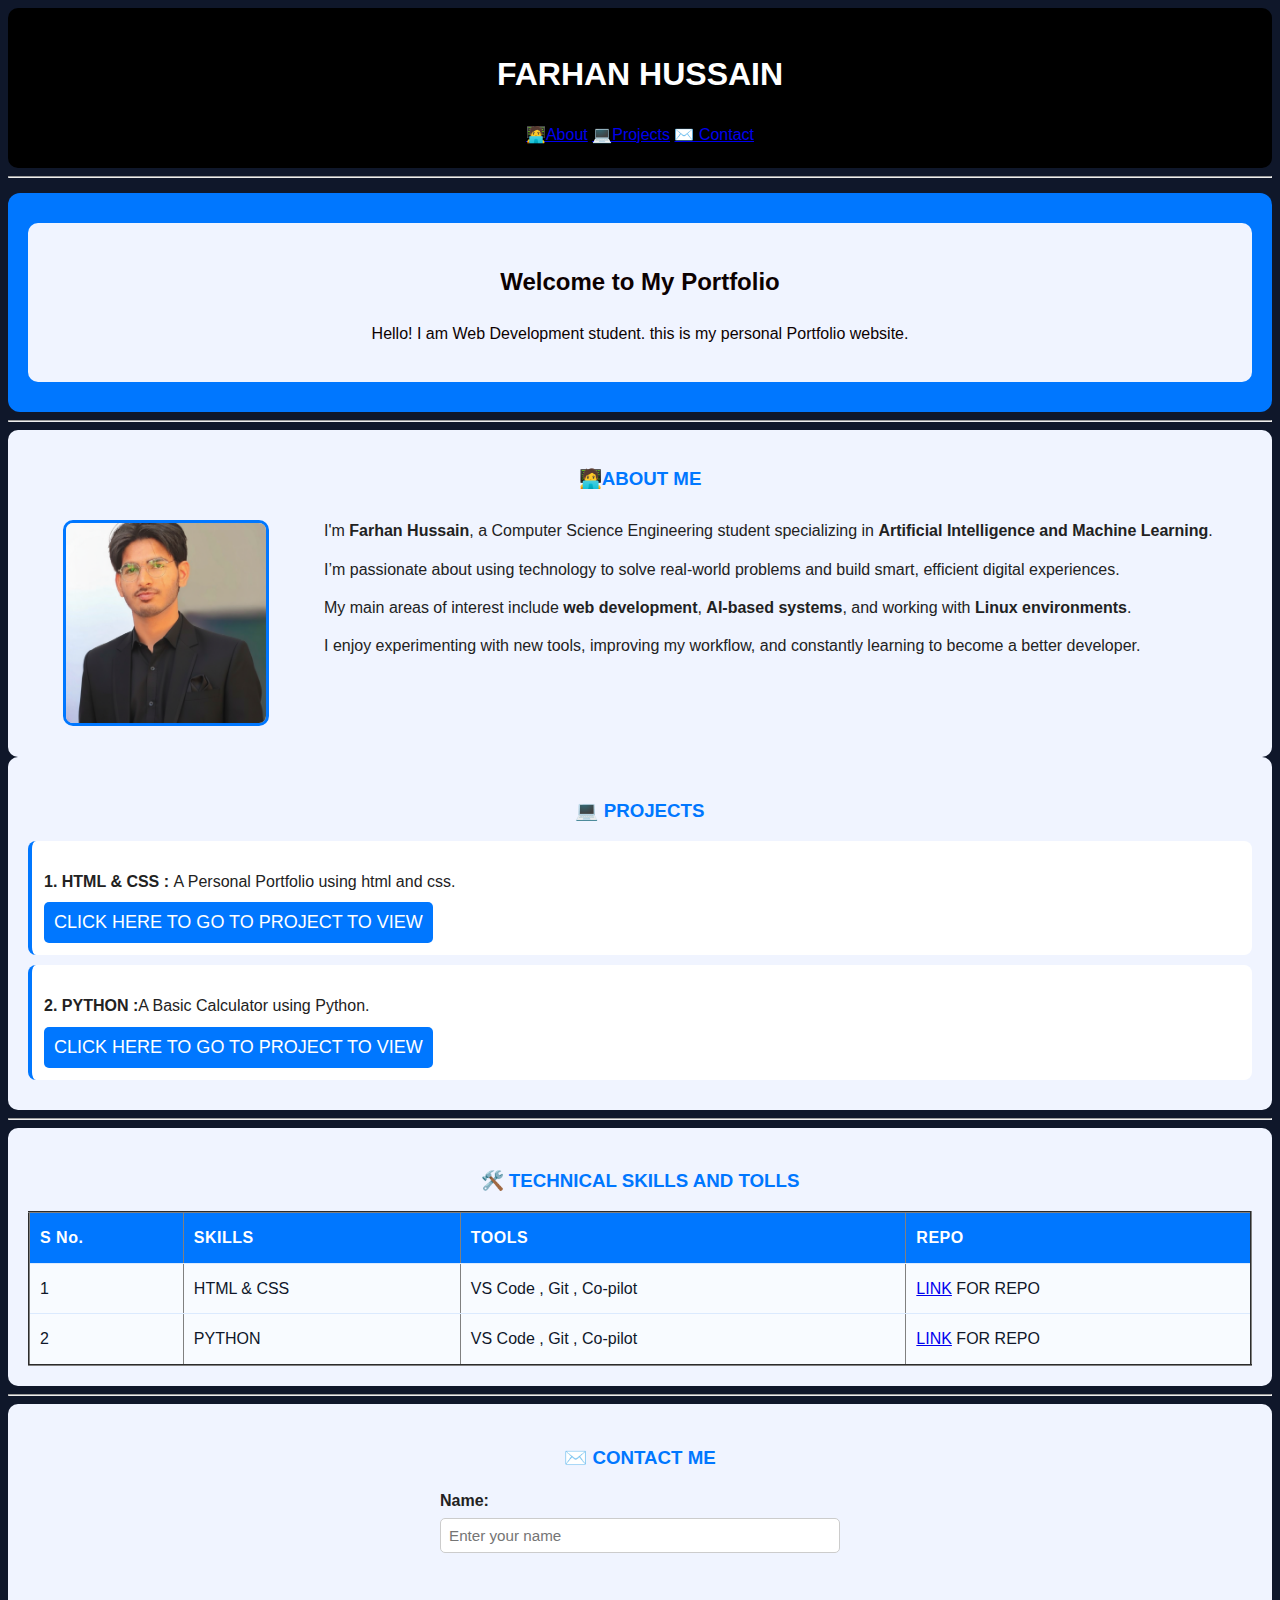
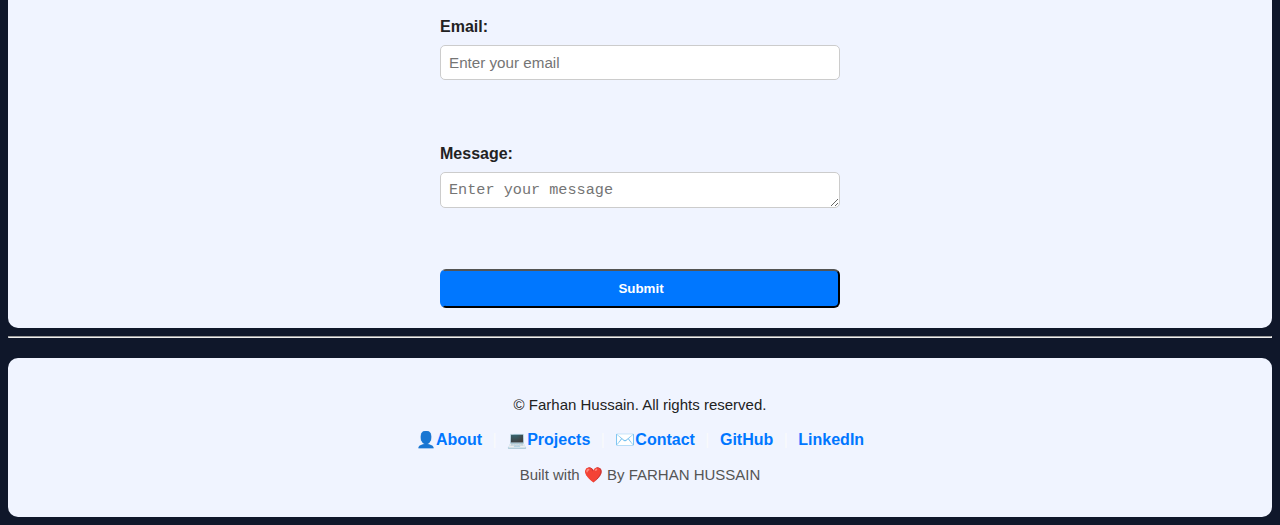
<file: UNIT-2-LAB-ASSIGNEMENT/index.html>
<!DOCTYPE html>
<html lang="en">
<head>
  <meta charset="utf-8">
  <meta name="viewport" content="width=device-width,initial-scale=1">
  <title>Farhan Hussain — Portfolio</title>
  <meta name="description" content="Farhan Hussain — Engineering student (AI & ML). Personal portfolio showcasing projects, skills, and contact details.">

  
  <!-- Link to CSS file -->
  <link rel="stylesheet" href="style.css">
</head>
<body>
    <main>
        <section>
            <header>
                <div id="header-div-1">
                    <h1 >FARHAN HUSSAIN</h1>
                    <nav>
                          <a href="#ABOUT"> 🧑‍💻About</a>
                          <a href="#PROJECTS"> 💻Projects</a>
                          <a href="#CONTACT"> ✉️ Contact</a>
                    </nav>
                </div><hr>
                <div id="header-div-2">
                    <article>
                        <h2>Welcome to My Portfolio</h2>
                        <p>Hello! I am Web Development student. this is my personal Portfolio website.</p>
                    </article>
                </div>
            </header>
        </section><hr>
        <section>
            <article class="about-article">
                 <h3> 🧑‍💻ABOUT ME</h3>
             
                 <!-- About content box: image on left, text on right -->
                 <div class="about-content">
                   <figure class="about-photo">
                     <img src="myphoto.png" alt="Farhan Hussain" />
                   </figure>
             
                   <div class="about-text">
                     <p>I'm <strong>Farhan Hussain</strong>, a Computer Science Engineering student specializing in <strong>Artificial Intelligence and Machine Learning</strong>.</p>
                     <p>I’m passionate about using technology to solve real-world problems and build smart, efficient digital experiences.</p>
                     <p>My main areas of interest include <strong>web development</strong>, <strong>AI-based systems</strong>, and working with <strong>Linux environments</strong>.</p>
                     <p>I enjoy experimenting with new tools, improving my workflow, and constantly learning to become a better developer.</p>
                   </div>
                 </div>
            </article>
        </section>
        <section>
            <article class="project-article">
                <h3>💻 PROJECTS</h3>
             <div>
                <p><strong>1. HTML & CSS : </strong>A Personal Portfolio using html and css.</p>
                <a href="https://github.com/Farhan0386/Lab-Assignment-KRMU-Web-Dev-1/blob/main/UNIT-2-LAB-ASSIGNEMENT/index.html">CLICK HERE TO GO TO PROJECT TO VIEW</a>
             </div>
             <div>
                <p><strong>2. PYTHON :</strong>A Basic Calculator using Python.</p>
                <a href="https://github.com/Farhan0386/PYTHON-BASICS-CWH/blob/main/MINI-PROJECTS/CALCULATOR.py">CLICK HERE TO GO TO PROJECT TO VIEW</a>
             </div>
            </article>
        </section><hr>
        <section>
            <article class="skills-article">
                <h3>🛠️ TECHNICAL SKILLS AND TOLLS</h3>
               <table border="2">
                        <thead>
                               <th>S No.</th>
                               <th>SKILLS</th>
                               <th>TOOLS</th>
                               <th>REPO</th>
                        </thead>
                        <tbody>
                               <tr>
                                   <td>1</td>
                                   <td>HTML & CSS</td>
                                   <td>VS Code , Git , Co-pilot</td>
                                   <td><a href="https://github.com/Farhan0386/SEM-1-PYTHON-UNIVERSITY">LINK</a> FOR REPO</td>
                               </tr>
                               <tr>
                                   <td>2</td>
                                   <td>PYTHON</td>
                                    <td>VS Code , Git , Co-pilot</td>
                                     <td><a href="https://github.com/Farhan0386/SEM-1-WEB-DEV-1-UNIVERSITY">LINK</a> FOR REPO</td>
                               </tr>
                        </tbody>
                </table>
            </article>
        </section><hr>
        <section>
            <article>
                <h3>✉️ CONTACT ME</h3>
                 <form >
                        <label for="name"><b>Name:</b></label>
                        <input type="text" id="name" name="name"  placeholder="Enter your name"><br><br>
                        <label for="email"><b>Email:</b></label>
                        <input type="email" id="email" name="email"  placeholder="Enter your email" required><br><br>
                        <label for="message"><b>Message:</b></label>
                        <textarea id="message" rows="1" cols="18" placeholder="Enter your message" required></textarea><br><br>
                        <input type="submit" value="Submit">
                 </form>
            </article>
        </section><hr>
    </main>
    <footer>
        <p>© <span id="2025"></span> Farhan Hussain. All rights reserved.</p>

          <nav class="footer-nav">
            <a href="#about"> 👤About</a> |
            <a href="#projects"> 💻Projects</a> |
            <a href="mailto:farhan03860@gmail.com"> ✉️Contact</a> |
            <a href="https://github.com/Farhan0386" target="_blank">GitHub</a> |
            <a href="https://www.linkedin.com/in/farhan-hussain-771673366/" target="_blank" rel="noopener noreferrer">LinkedIn</a>
          </nav>

        <p class="footer-credit">Built with ❤️ By FARHAN HUSSAIN</p>
    </footer>
</body>
</html>
</file>
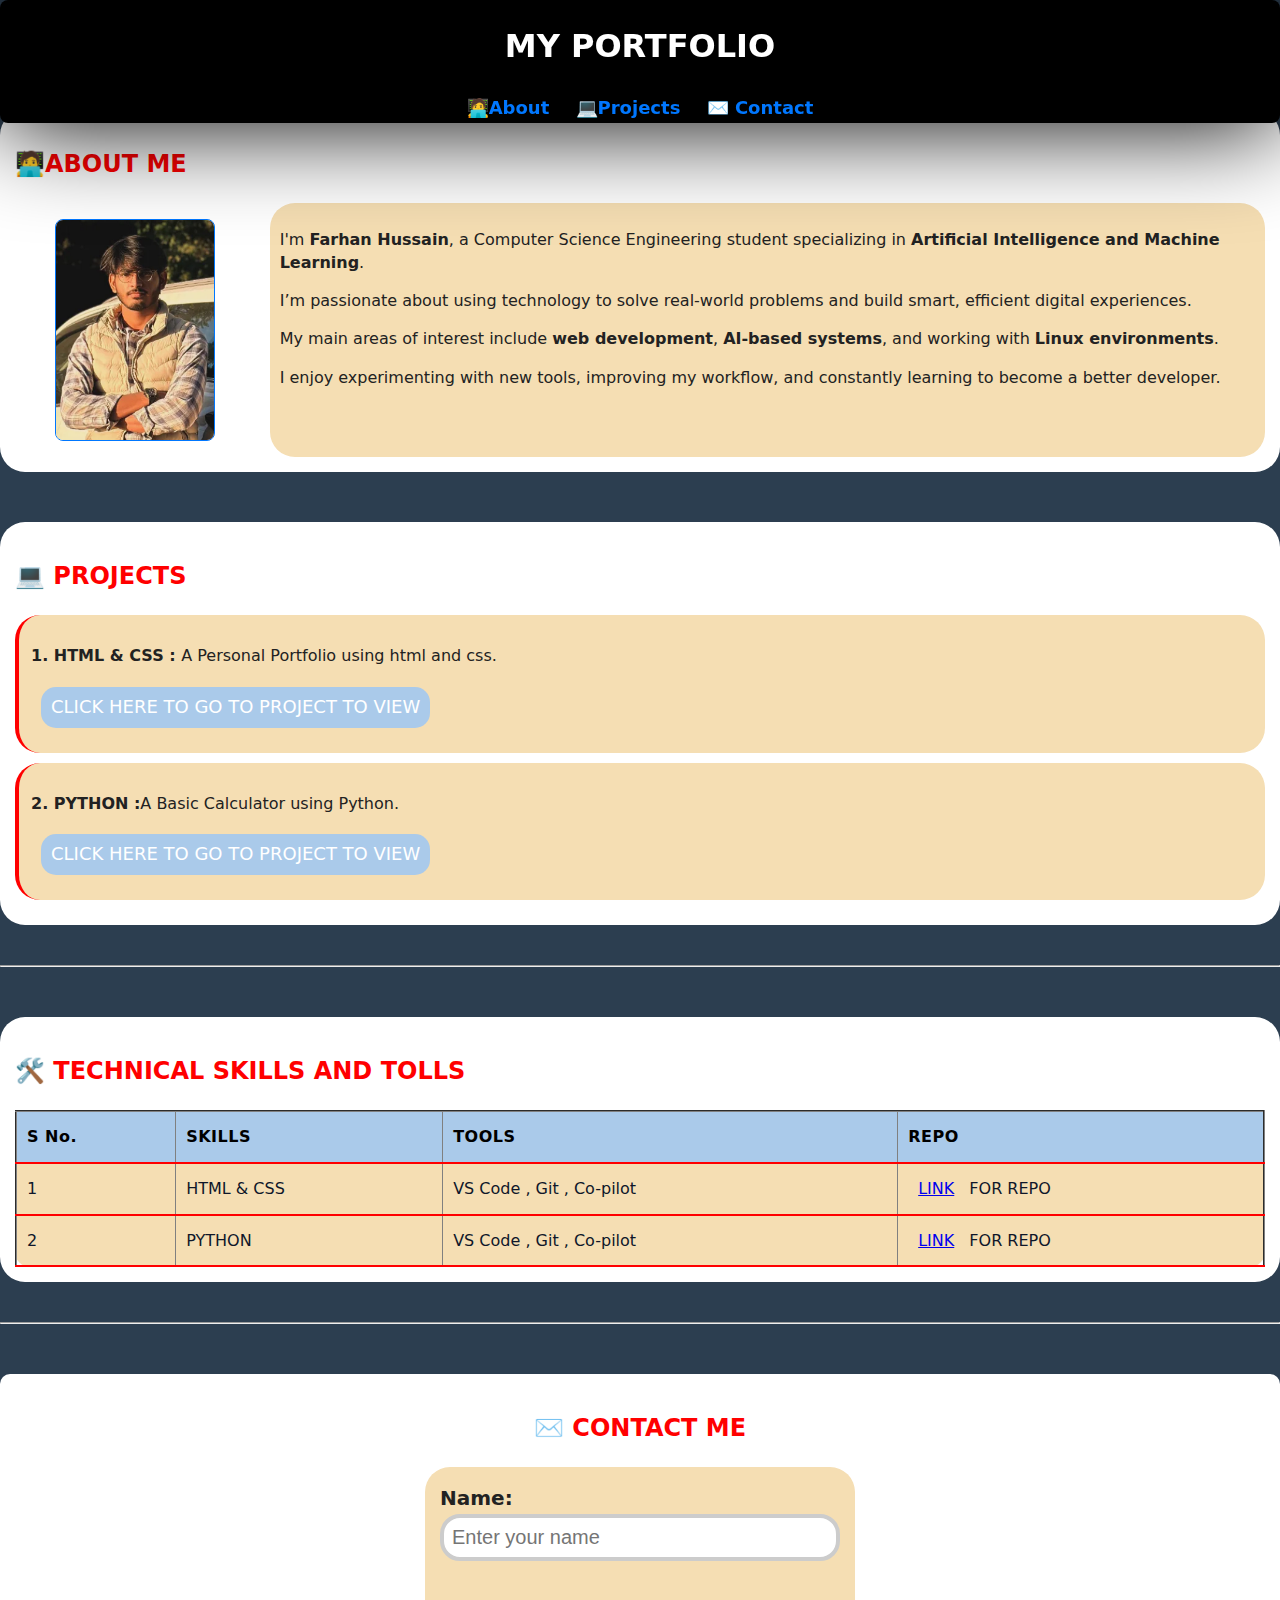
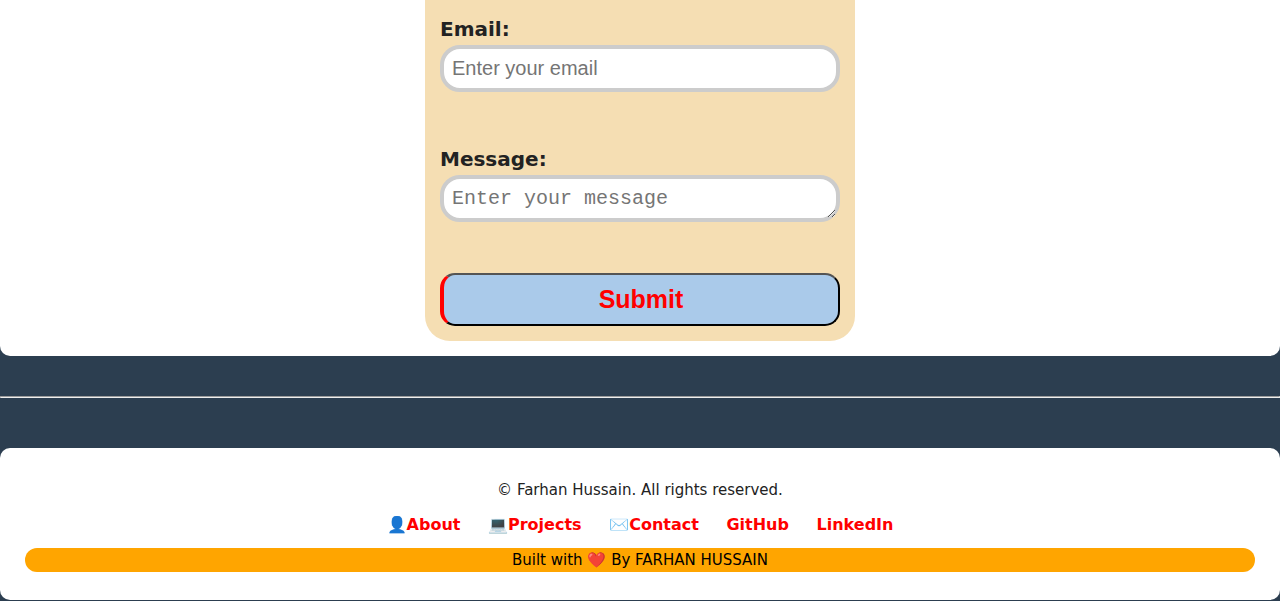
<file: UNIT-3-LAB-ASSIGNEMENT/index.html>
<!DOCTYPE html>
<html lang="en">
<head>
  <meta charset="utf-8">
  <meta name="viewport" content="width=device-width,initial-scale=1">
  <title>Farhan Hussain — Portfolio</title>
  <meta name="description" content="Farhan Hussain — Engineering student (AI & ML). Personal portfolio showcasing projects, skills, and contact details.">

  
  <!-- Link to CSS file -->
  <link rel="stylesheet" href="style.css">
</head>
<body>
    <main>


        <section>
            <header class="header">
                <div class="header-div-1">
                    <h1 >MY PORTFOLIO</h1>
                     <div class="nav1">
                        <nav">
                            <a class="about-a" href="#ABOUT">  🧑‍💻About </a>
                            <a class="project-a" href="#PROJECTS"> 💻Projects </a>
                            <a class="contact-a"href="#CONTACT"> ✉️ Contact </a>
                        </nav>
                     </div>
                </div>
            </header>
        </section ><hr>


        <section >
                <div id="ABOUT" class="about-div">
                    <h2 > 🧑‍💻ABOUT ME</h2>
                   <div class="about-content">
                      <figure class="about-photo">
                            <img src="myphoto.png" alt="Farhan Hussain" />
                      </figure>
                       <div class="about-text">
                          <p>I'm <strong>Farhan Hussain</strong>, a Computer Science Engineering student specializing in <strong>Artificial Intelligence and Machine Learning</strong>.</p>
                          <p>I’m passionate about using technology to solve real-world problems and build smart, efficient digital experiences.</p>
                          <p>My main areas of interest include <strong>web development</strong>, <strong>AI-based systems</strong>, and working with <strong>Linux environments</strong>.</p>
                          <p>I enjoy experimenting with new tools, improving my workflow, and constantly learning to become a better developer.</p>
                       </div>
                   </div>
                </div>
        </section>


        <section >
            <article  id="PROJECTS" class="project-article">
                <h2>💻 PROJECTS</h2>
             <div>
                <p><strong>1. HTML & CSS : </strong>A Personal Portfolio using html and css.</p>
                <a href="https://github.com/Farhan0386/Lab-Assignment-KRMU-Web-Dev-1/blob/main/UNIT-2-LAB-ASSIGNEMENT/index.html">CLICK HERE TO GO TO PROJECT TO VIEW</a>
             </div>
             <div>
                <p><strong>2. PYTHON :</strong>A Basic Calculator using Python.</p>
                <a href="https://github.com/Farhan0386/PYTHON-BASICS-CWH/blob/main/MINI-PROJECTS/CALCULATOR.py">CLICK HERE TO GO TO PROJECT TO VIEW</a>
             </div>
            </article>
        </section><hr>
        <section>
            <article class="skills-article">
                <h2>🛠️ TECHNICAL SKILLS AND TOLLS</h3>
               <table border="2">
                        <thead>
                               <th>S No.</th>
                               <th>SKILLS</th>
                               <th>TOOLS</th>
                               <th>REPO</th>
                        </thead>
                        <tbody>
                               <tr>
                                   <td>1</td>
                                   <td>HTML & CSS</td>
                                   <td>VS Code , Git , Co-pilot</td>
                                   <td><a href="https://github.com/Farhan0386/SEM-1-PYTHON-UNIVERSITY">LINK</a> FOR REPO</td>
                               </tr>
                               <tr>
                                   <td>2</td>
                                   <td>PYTHON</td>
                                    <td>VS Code , Git , Co-pilot</td>
                                     <td><a href="https://github.com/Farhan0386/SEM-1-WEB-DEV-1-UNIVERSITY">LINK</a> FOR REPO</td>
                               </tr>
                        </tbody>
                </table>
            </article>
        </section><hr>
        <section>
            <article>
                <h2 style="text-align: center;">✉️ CONTACT ME</h2>
                 <form >
                        <label for="name"><b>Name:</b></label>
                        <input type="text" id="name" name="name"  placeholder="Enter your name"><br><br>
                        <label for="email"><b>Email:</b></label>
                        <input type="email" id="email" name="email"  placeholder="Enter your email" required><br><br>
                        <label for="message"><b>Message:</b></label>
                        <textarea id="message" rows="1" cols="18" placeholder="Enter your message" required></textarea><br><br>
                        <input type="submit" value="Submit">
                 </form>
            </article>
        </section><hr>
    </main>
    <footer>
        <p>© <span id="2025"></span> Farhan Hussain. All rights reserved.</p>

          <nav class="footer-nav">
            <a href="#about"> 👤About</a> |
            <a href="#projects"> 💻Projects</a> |
            <a href="mailto:farhan03860@gmail.com"> ✉️Contact</a> |
            <a href="https://github.com/Farhan0386" target="_blank">GitHub</a> |
            <a href="https://www.linkedin.com/in/farhan-hussain-771673366/" target="_blank" rel="noopener noreferrer">LinkedIn</a>
          </nav>

        <p class="footer-credit">Built with ❤️ By FARHAN HUSSAIN</p>
    </footer>
</body>
</html>
</file>
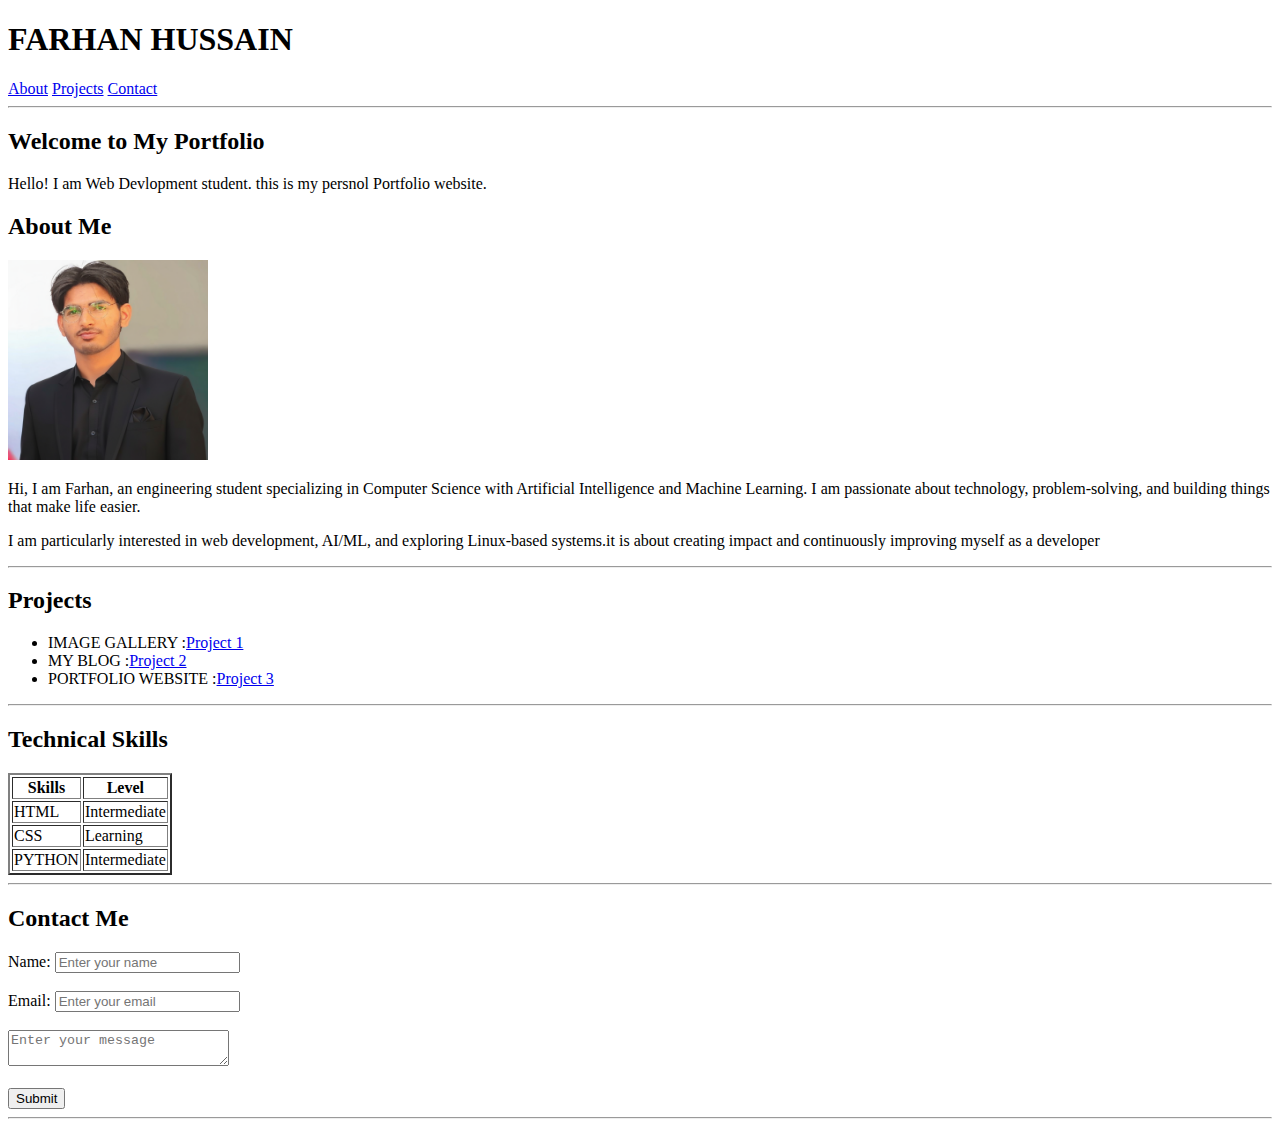
<file: UNIT-1-LAB-ASSIGNEMENT/LAB-1.html>
<!DOCTYPE html>
<html lang="en">
<head>
    <meta charset="UTF-8">
    <meta name="viewport" content="width=device-width, initial-scale=1.0">
    <title>Document</title>
</head>
<body>
 <header>
 <h1>FARHAN HUSSAIN</h1>
          <nav>
            <a href="#ABOUT">About</a>
            <a href="#PROJECTS">Projects</a>
            <a href="#CONTACT">Contact</a>
          </nav><hr>
          <h2>Welcome to My Portfolio</h2>
          <p>Hello! I am Web Devlopment student. this is my persnol Portfolio website.</p>
 </header>
 <main>
        <section>
                <article> 
                    <header>
                           <h2 id="ABOUT">About Me</h2>
                           <img src="myphoto.png" alt="my photo" width="200" height="200">
                     </header>
                           <p>Hi, I am Farhan, an engineering student specializing in Computer Science with Artificial Intelligence and Machine Learning. I am  passionate about technology, problem-solving, and building things that make life easier.</p>
                           <p>I am particularly interested in web development, AI/ML, and exploring Linux-based systems.it is about creating impact and continuously improving myself as a developer</p>
                </article><hr>
                <article>
                    <header>
                        <h2 id="PROJECTS">Projects</h2>
                    </header>
                    <ul>
                        <li>IMAGE GALLERY :<a href="Q2.html">Project 1</a></li>
                        <li>MY BLOG :<a href="Q3.html">Project 2</a></li>
                        <li>PORTFOLIO WEBSITE :<a href="LAB-1.html">Project 3</a></li>
                    </ul>
                </article><hr>
                <article>
                    <header>
                        <h2 id="SKILLS">Technical Skills</h2>
                    </header>
                     <table border="2">
                        <thead>
                            <tr>
                                <th>Skills</th>
                                <th>Level</th>
                            </tr>
                        </thead>
                        <tbody>
                            <tr>
                                <td>HTML</td>
                                <td>Intermediate</td>
                            </tr>
                                <td>CSS</td>
                                <td>Learning</td>
                            </tr>
                            <tr>
                                <td>PYTHON</td>
                                <td>Intermediate</td>
                            </tr>
                        </tbody>

                     </table>
                </article><hr>
                <article>
                    <header>
                        <h2 id="CONTACT">Contact Me</h2>
                    </header>
                    <form >
                        <label for="name">Name:</label>
                        <input type="text" id="name" name="name"  placeholder="Enter your name"><br><br>
                        <label for="email">Email:</label>
                        <input type="email" id="email" name="email"  placeholder="Enter your email" required><br><br>
                        <textarea rows="2" cols="25" placeholder="Enter your message" required></textarea><br><br>
                        <input type="submit" value="Submit">
                    </form>
                </article><hr>
        </section>
 </main>   
    
</body>
</html>
</file>
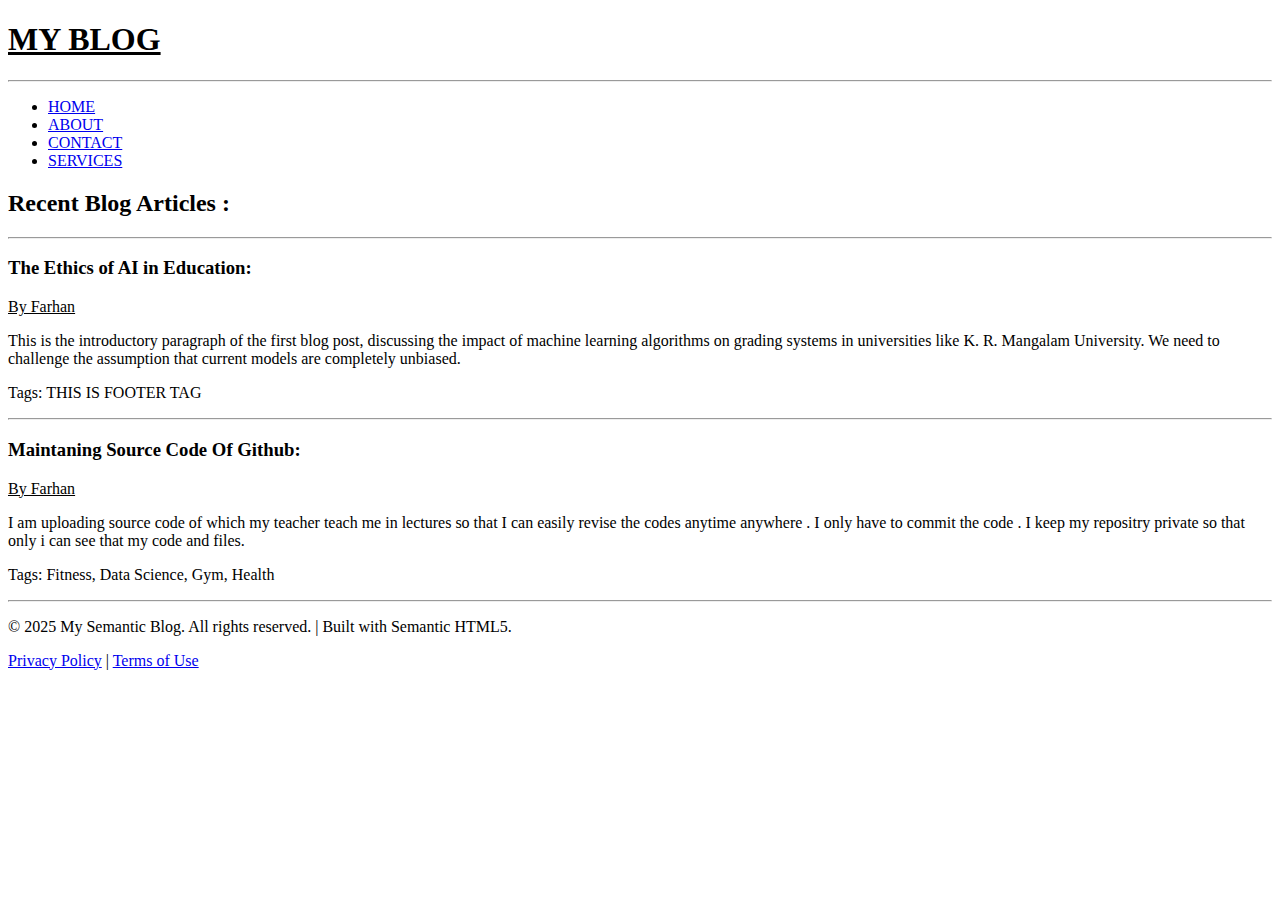
<file: UNIT-1-LAB-ASSIGNEMENT/Q3.html>
<!DOCTYPE html>
<html lang="en">
<head>
    <meta charset="UTF-8">
    <meta name="viewport" content="width=device-width, initial-scale=1.0">
    <title>SEMANTIC</title>
</head>
<body>
    <header>
        <h1><u>MY BLOG</u></h1><hr>
               <nav>
                 <ul>
                    <li><a href="#HOME">HOME</a></li>
                    <li><a href="#ABOUT">ABOUT</a></li>
                    <li><a href="#CONTACT">CONTACT</a></li>
                    <li><a href="#SERVICES">SERVICES</a></li>
                  </ul>
                 </nav>
    </header>
 <main>
    <section>
         <h2>Recent Blog Articles :</h2><hr>

        <article>
          <header>
              <h3>The Ethics of AI in Education:</h3>
              <p><u>By Farhan</u></p>
          </header>
              <p>This is the introductory paragraph of the first blog post, discussing the impact of machine learning algorithms on grading systems in universities like K. R. Mangalam University. We need to challenge the assumption that current models are completely unbiased.</p>
          <footer>
              <p>Tags: THIS IS FOOTER TAG</p>
          </footer>
        </article><hr>

        <article>
          <header>
              <h3>Maintaning Source Code Of Github: </h3>
              <p><u>By Farhan</u></p>
          </header>
              <p>I am uploading source code of which my teacher teach me in lectures so that I can easily revise the codes anytime anywhere . I only have to  commit  the code . I keep my repositry private so that only i can see that my code and files.</p>
          <footer>
              <p>Tags: Fitness, Data Science, Gym, Health</p><hr>
          </footer>
        </article>
    </section>
</main>
<footer>
    <p>&copy; 2025 My Semantic Blog. All rights reserved. | Built with Semantic HTML5.</p>
    <nav>
        <a href="#privacy">Privacy Policy</a> | <a href="#terms">Terms of Use</a>
    </nav>
</footer>
    
</body>
</html>
</file>
<file: UNIT-2-LAB-ASSIGNEMENT/style.css>
/* body css */
body {
  font-family: "Poppins", sans-serif;
  background-color: #0f172a;
  color: #f9fafb;
  line-height: 1.6;
}
/* all section css */
.section {
  background: rgba(255, 255, 255, 0.8);
  border-radius: 10px;
  padding: 40px 20px;
  margin-bottom: 20px;
}

/* --- HEADER SECTION --------------------------------------------------------------------------------------------------------------------------------------------------------------------------------------*/


/* Center the main heading with black background */
#header-div-1{
  text-align: center;       /* moves the text to the middle */
  background-color: black;  /* gives black background */
  color: white;             /* makes text visible on black */
  padding: 20px;            /* adds some space around the text */
  border-radius: 10px;      /* makes corners slightly rounded */
}

/* Premium Blue Section (Welcome Message) */
#header-div-2 {
  background-color: #0077ff;       /* premium blue */
  color: rgb(12, 1, 1);                    /* white text */
  text-align: center;              /* center the text */
  padding: 30px 20px;              /* space inside box */
  border-radius: 12px;             /* soft corners */
  margin-top: 15px;                /* space above it */
}





/* --- ABOUT ME SECTION --------------------------------------------------------------------------------------------------------------------------------------------------------------------------------------- */
.about-article {
  background-color: #f0f4ff;  /* light blue background */
  padding: 15px;
  border-radius: 10px;
}

/* layout: image left, text right */
.about-content {
  display: flex;
  align-items: flex-start;
  gap: 15px;
}

/* photo box */
.about-photo {
  width: 200px;
  height: 200px;
  border: 3px solid #0077ff; /* solid blue border */
  border-radius: 10px;       /* small rounded corners */
  overflow: hidden;          /* keeps image inside border */
}

.about-photo img {
  width: 100%;
  height: 100%;
  object-fit: cover;         /* fits image properly */
}

/* about text area */
.about-text p {
  margin-bottom: 8px;
  line-height: 1.4;
  color: #222;
}

/* heading */
.about-article h3 {
  text-align: center;
  color: #0077ff;
  margin-bottom: 10px;
}







/* --- PROJECTS SECTION ------------------------------------------------------------------------------------------------------------------------------------------------------------------------------------------ */
.project-article {
  background-color: #f0f4ff;   /* same color as About Me section */
  padding: 20px;
  border-radius: 10px;
}

/* section heading */
.project-article h3 {
  text-align: center;
  color: #0077ff;              /* same blue as photo border */
  margin-bottom: 15px;
}

/* each project box */
.project-article div {
  background-color: white;     /* white box inside blue background */
  padding: 12px;
  border-radius: 8px;
  margin-bottom: 10px;
  border-left: 4px solid #0077ff;  /* small blue stripe for style */
}

/* project text */
.project-article p {
  margin-bottom: 8px;
  color: #222;
}

/* project link */
.project-article a {
  display: inline-block;
  text-decoration: none;
  color: white;
  background-color: #0077ff;
  padding: 6px 10px;
  border-radius: 5px;
  font-size: 18px;
}

/* link hover effect */
.project-article a:hover {
  background-color: #005fcc;
}








/* --- SKILLS SECTION ------------------------------------------------------------------------------------------------------------------------------------------------------------------------------------------ */

.skills-article {
  background-color: #f0f4ff;     /* section background */
  padding: 20px;
  border-radius: 10px;
}

/* heading */
.skills-article h3 {
  text-align: center;
  color: #0077ff;
  margin-bottom: 15px;
}

/* table styling */
.skills-article table {
  width: 100%;
  border-collapse: collapse;
  background-color: #f8fbff;
  border-radius: 8px;
  font-weight: 520;
}

/* table header */
.skills-article thead th {
  background-color: #0077ff;     /* vivid blue */
  color: #ffffff;                /* white text */
  padding: 12px 10px;
  text-align: left;
  font-weight: 600;
  letter-spacing: 0.5px;
}

/* table cells */
.skills-article th,
.skills-article td {
  padding: 12px 10px;
  text-align: left;
  border-bottom: 1px solid #dbeafe;
  color: #0f172a;                /* darker text for readability */
}





/* --- CONTACT SECTION ------------------------------------------------------------------------------------------------------------------------------------------------------------------------------------------ */
article h3 {
  text-align: center;
  color: #0077ff;
  margin-bottom: 15px;
}

/* contact section box */
article {
  background-color: #f0f4ff;     /* same blue as other sections */
  padding: 20px;
  border-radius: 10px;
}

/* form layout */
form {
  display: flex;
  flex-direction: column;
  max-width: 400px;
  margin: 0 auto;                /* center form */
  gap: 5px;
}

/* labels */
form label {
  font-weight: bold;
  color: #222;
}

/* inputs and textarea */
form input[type="text"],
form input[type="email"],
form textarea {
  padding: 8px;
  border: 1px solid #ccc;
  border-radius: 5px;
  font-size: 0.95rem;
}

/* submit button */
form input[type="submit"] {
  background-color: #0077ff;
  color: white;
  border-left: 4px solid #0077ff;
  padding: 10px;
  border-radius: 6px;
  font-weight: 600;
}

/* hover effect for button */
form input[type="submit"]:hover {
  background-color: #005fcc;
}








/* --- FOOTER SECTION ------------------------------------------------------------------------------------------------------------------------------------------------------------------------------------------ */
footer {
  background-color: #f0f4ff;     /* same as other sections */
  padding: 20px;
  border-radius: 10px;
  text-align: center;
  margin-top: 20px;
}

/* footer main text */
footer p {
  color: #222;
  margin-bottom: 10px;
  font-size: 15px;
}

/* footer links */
.footer-nav a {
  text-decoration: none;
  color: #0077ff;               /* same blue as theme */
  font-weight: 600;
  margin: 0 6px;
}

.footer-nav a:hover {
  text-decoration: underline;
}

/* footer credit line */
.footer-credit {
  color: #555;
  margin-top: 10px;
  font-size: 15px;
}
</file>
<file: UNIT-3-LAB-ASSIGNEMENT/style.css>
body {
  font-family: system-ui, -apple-system, BlinkMacSystemFont, 'Segoe UI', Roboto, Oxygen, Ubuntu, Cantarell, 'Open Sans', 'Helvetica Neue', sans-serif;
  color:white;
  background-color: #2c3e50 ;  
  margin: 0;
  line-height: 1.6;
}

h2{
  color: red;
}
            
  


/* --- HEADER SECTION --------------------------------------------------------------------------------------------------------------------------------------------------------------------------------------*/
@keyframes changeColor { 0% { color: red; } 33% { color: green; } 66% { color: blue; } 100% { color: red} 0% { color: red; } 33% { color: green; } 66% { color: blue; } 100% { color: red; } 0% { color: red; } 33% { color: green; } 66% { color: blue; } 100% { color: red} 0% { color: red; } 33% { color: green; } 66% { color: blue; } 100% { color: red; } } 
section a ,.footer-credit{ animation-name: changeColor; animation-duration: 0.6s  ;
  animation-iteration-count: infinite; 
  text-align: center;
  margin: 10px;
  text-align: left;
  margin-bottom: 13px;
}
.header  {
  background-color: black;
  top: 0;
  left: 0;
  border-radius: 8px;
  position: fixed;
  width: 100%;
  z-index: 1000;
  box-shadow: 0 2px 100px rgba(0, 0, 0, 3);
}
/* navigation links */
.header-div-1{
  text-align: center;
}

.nav1 a {
  text-decoration: none;
  color: #0077ff;           
  font-weight: 600;
  margin: 0 10px;
  font-size: 18px;

}
.about-a:hover {
  background-color:wheat;
  border-radius: 4px;
}
.project-a:hover {
  background-color:wheat;
  border-radius: 4px;
}
.contact-a:hover {
  background-color:wheat;
  border-radius: 4px;
}
/* --- ABOUT ME SECTION --------------------------------------------------------------------------------------------------------------------------------------------------------------------------------------- */
.about-div {
  background-color: white;
  padding: 15px;
  border-radius: 25px;
  margin-top: 100px;
  margin-bottom:10px  
}

.about-content {
  display: flex;
  gap: 15px;
}
/* about photo styling */
.about-photo {
   display:flex;
  justify-content: center;
  width: 200px;
  height: 220px;
  border: 1px solid #0077ff; /* solid blue border */
  border-radius:8px;  /* small rounded corners */
  overflow: hidden;          /* keeps image inside border */
}

.about-photo img {
 
  width: 100%;
  height: 100%;
  object-fit: cover; 
         /* fits image properly */
}

/* about text area */
.about-text p {
  margin-bottom: 8px;
  line-height: 1.4;
  color: #222;
}
.about-text  {
  padding-top: 10px ;
  padding-left: 10px;
  padding-bottom: 10px;
  width: 100%;
  height: auto;
  background-color: wheat; 
  border-radius: 25px;
 
}

/* heading */
.about-article h3 {
  text-align: center;
  color: #0077ff;
  margin-bottom: 10px;
}







/* --- PROJECTS SECTION ------------------------------------------------------------------------------------------------------------------------------------------------------------------------------------------ */
.project-article {
   background-color: white;
  padding: 15px;
  border-radius: 25px;
  margin-top: 50px;
  margin-bottom:40px 
}


/* each project box */
.project-article div {
  background-color: wheat;     /* white box inside blue background */
  padding: 12px;
  border-radius: 25px;
  margin-bottom: 10px;
  border-left: 4px solid red;  /* small blue stripe for style */
}

/* project text */
.project-article p {
  margin-bottom: 8px;
  color: #222;
}

/* project link */
.project-article a {
  display: inline-block;
  text-decoration: none;
  color: white;
  background-color: #aacaea;               /* same blue as theme */
  padding: 6px 10px;
  border-radius: 15px;
  font-size: 18px;
}

/* link hover effect */
.project-article a:hover {
  background-color: orange;
}

/* --- SKILLS SECTION ------------------------------------------------------------------------------------------------------------------------------------------------------------------------------------------ */

.skills-article {
  background-color: white;     /* section background - matching about and projects */
  padding: 15px;
  border-radius: 25px;
  margin-top: 50px;
  margin-bottom: 40px;
}




/* table styling */
.skills-article table {
  width: 100%;
  border-collapse: collapse;
  background-color: wheat;     /* matching the wheat background of other sections */
  border-radius: 15px;
  font-weight: 520;
}

/* table header */
.skills-article thead th {
  background-color: #aacaea;     /* vivid blue */
  color: black;                /* white text */
  padding: 12px 10px;
  text-align: left;
  font-weight: 600;
  letter-spacing: 0.5px;
}

/* table cells */
.skills-article th,
.skills-article td {
  padding: 12px 10px;
  text-align: left;
  border-bottom: 2px solid red;
  color: #0f172a;                /* darker text for readability */
}
section a:hover {
  background-color: orange;
  border-radius: 3px;
}





/* --- CONTACT SECTION ------------------------------------------------------------------------------------------------------------------------------------------------------------------------------------------ */


/* contact section box */
article {
  background-color: white;     /* matching about and projects sections */
  padding: 15px;
  border-radius: 10px;
  margin-top: 50px;
  margin-bottom: 40px;
}

/* form layout */
form {
  display: flex;
  flex-direction: column;
  max-width: 400px;
  margin: 0 auto;                /* center form */
  background-color: wheat;
  padding: 15px;
  border-radius: 25px;
}

/* labels */
form label {
  font-weight: bold;
  color: #222;
  font-size: 20px;
}

/* inputs and textarea */
form input[type="text"],
form input[type="email"],
form textarea {
  padding: 8px;
  border: 4px solid #ccc;
  border-radius: 20px;
  font-size: 20px;
}

/* submit button */
form input[type="submit"] {
  background-color: #aacaea;
  color: red;
  border-left: 4px solid red;
  padding: 10px;
  border-radius: 15px;
  font-weight: 600;
  font-size: 25px;
}

/* hover effect for button */
form input[type="submit"]:hover {
  background-color: orange;
}








/* --- FOOTER SECTION ------------------------------------------------------------------------------------------------------------------------------------------------------------------------------------------ */
footer {
  background-color: white;     /* matching about and projects sections */
  padding: 15px;
  border-radius: 10px;
  text-align: center;
  margin-top: 50px;
}

/* footer main text */
footer p {
  color: #222;
  margin-bottom: 10px;
  font-size: 15px;
}

/* footer links */
.footer-nav a {
  text-decoration: none;
  color: red;               /* same blue as theme */
  font-weight: 600;
  margin: 0 6px;
}

.footer-nav a:hover {
  text-decoration: underline;
  background-color: orange;
  border-radius: 3px;
}

/* footer credit line */
.footer-credit {
  color: black;
  margin-top: 10px;
  font-size: 15px;
  text-align: center;
  background-color: orange;
  border-radius: 20px;
}
</file>
